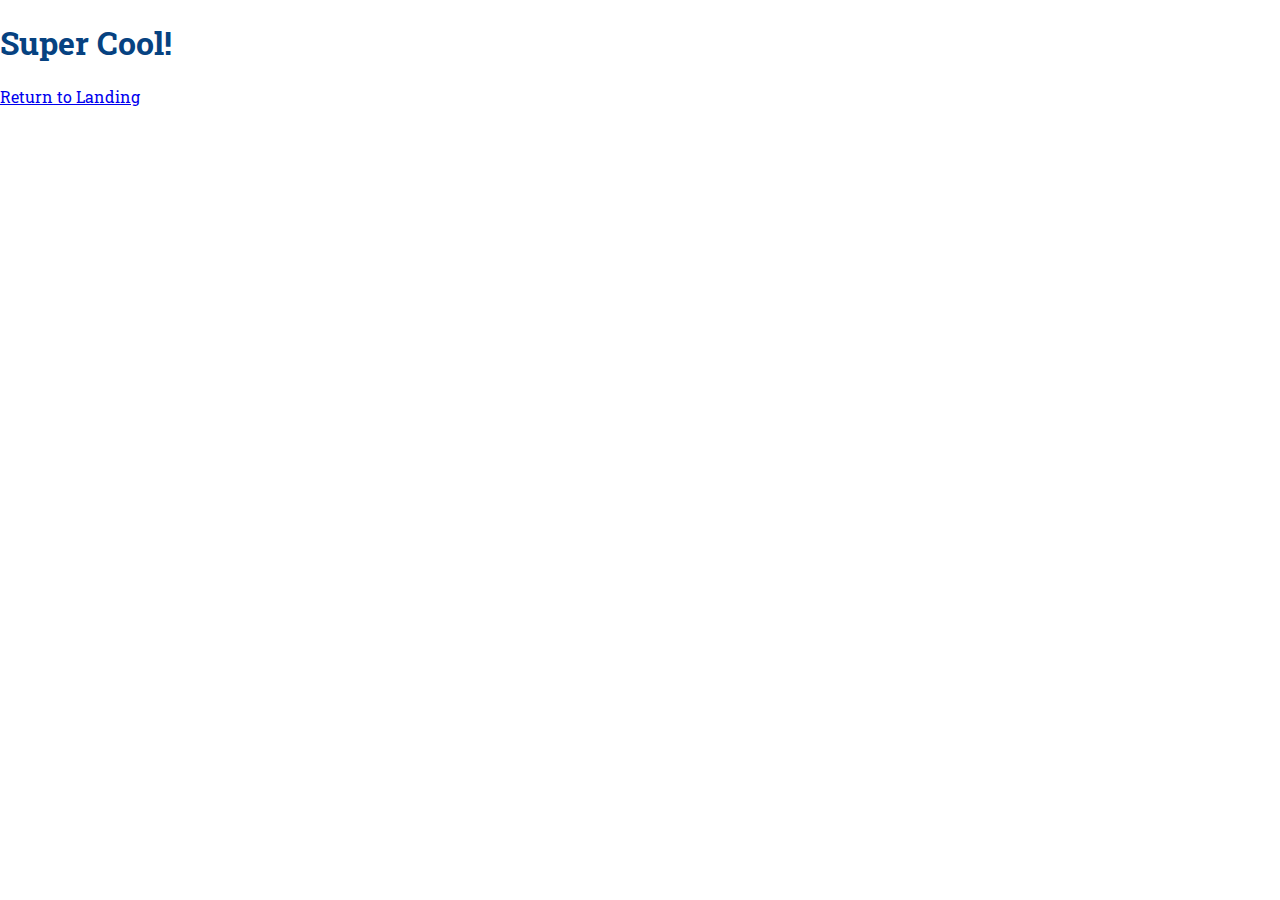
<file: enroll.html>
<!DOCTYPE html>
<html lang="en">

<head>
  <meta charset="utf-8">
  <meta name="viewport" content="width=device-width, initial-scale=1">
  <title>PP Prototype</title>
  <!-- Google Tag Manager -->
  <script>(function (w, d, s, l, i) {
      w[l] = w[l] || []; w[l].push({
        'gtm.start':
          new Date().getTime(), event: 'gtm.js'
      }); var f = d.getElementsByTagName(s)[0],
        j = d.createElement(s), dl = l != 'dataLayer' ? '&l=' + l : ''; j.async = true; j.src =
          'https://www.googletagmanager.com/gtm.js?id=' + i + dl; f.parentNode.insertBefore(j, f);
    })(window, document, 'script', 'dataLayer', 'GTM-N9BJ6MT');</script>
  <!-- End Google Tag Manager -->
  <!--     Bootstrap -->
  <link href="https://cdn.jsdelivr.net/npm/bootstrap@5.3.0-alpha1/dist/css/bootstrap.min.css" rel="stylesheet"
    integrity="sha384-GLhlTQ8iRABdZLl6O3oVMWSktQOp6b7In1Zl3/Jr59b6EGGoI1aFkw7cmDA6j6gD" crossorigin="anonymous">
  <!--     google fonts  -->
  <link rel="preconnect" href="https://fonts.googleapis.com">
  <link rel="preconnect" href="https://fonts.gstatic.com" crossorigin>
  <link href="https://fonts.googleapis.com/css2?family=Roboto+Slab&display=swap" rel="stylesheet">
  <link rel="stylesheet" href="https://cdn.jsdelivr.net/npm/bootstrap-icons@1.10.3/font/bootstrap-icons.css">

  <link rel="stylesheet" href="style.css">
</head>

<body>
  <h1>Super Cool!</h1>
  <a href="index.html">Return to Landing</a>
</body>

</html>
</file>
<file: style.css>
:root {
  --brand-blue: #5ab7e8;
  --brand-dark-blue: #064281;
  --brand-light-blue: #e3f2fd;
}

body {
  font-family: "Roboto Slab", serif;
  margin: 0px;
  color: var(--brand-dark-blue);
}

/* background: rgb(90, 183, 232);
background: linear-gradient(
  207deg,
  rgba(90, 183, 232, 1) 0%,
  rgba(255, 255, 255, 0) 100%
); */
#brand {
  width: 50%;
  height: 50%;
}

.hero-section {
  background-color: white;
  padding: 50px 0 0 0;
  min-height: 100vh;
  min-height: 100svh;
  max-width: 100vw;
  margin-top: 30vw;
  display: flex;
}

.hero-container {
  max-width: 100vw;
  margin-top: 5vh;
}

.hero-section h1 {
  font-size: 3rem;
  font-weight: bold;
  margin-bottom: 30px;
}

.hero-section h2 {
  font-size: 2rem;
  font-weight: bold;
  margin-bottom: 20px;
}

.hero-section p {
  font-size: 1rem;
  margin-bottom: 30px;
}

.hero-section img {
  display: block;
  margin: 0 auto;
  max-width: 100%;
}

#sidebardiv {
  position: fixed;
  bottom: 0;
  right: 0;
  /* width: 300px; */
}

.myButton {
  box-shadow: 0px 1px 0px 0px #f0f7fa;
  background: linear-gradient(to bottom, #5ab6e8 5%, #064181 100%);
  background-color: #5ab6e8;
  border-radius: 24px;
  border: 2px solid #064181;
  display: inline-block;
  cursor: pointer;
  color: #ffffff;
  font-family: Arial;
  font-size: 22px;
  font-weight: bold;
  padding: 10px 24px;
  text-decoration: none;
  text-shadow: 0px -1px 0px #5b6178;
}
.myButton:hover {
  background: linear-gradient(to bottom, #064181 5%, #5ab6e8 100%);
  background-color: #064181;
}
.myButton:active {
  position: relative;
  top: 1px;
}

.offcanvas {
  color: var(--brand-dark-blue);
  font-family: Roboto Slab;
}

.nav-item a {
  color: var(--brand-dark-blue);
  font-family: Roboto Slab;
}

.hero-section-bottom-nav-container {
  display: flex;
  justify-content: center;
}

.hero-section-bottom-nav {
  margin-top: 5%;
  background-color: white;
  width: 95%;
  border-top: 1px solid var(--brand-dark-blue);
  border-bottom: 1px solid var(--brand-dark-blue);
  display: flex;
}

@media only screen and (min-width: 992px) {
  .hero-section-bottom-nav {
    position: absolute;
    bottom: 0;
  }
}

.hero-section-bottom-nav {
  padding: 5px;
}

.hero-section-bottom-nav a {
  text-decoration: none;
}
.mission_text {
  position: relative;
  display: inline-block;
  /* width: 70%; */
  margin: auto;
  color: var(--brand-dark-blue);
}

.mission-blue {
  box-shadow: 10px 9px 5px 0px rgba(92, 92, 92, 0.75);
  -webkit-box-shadow: 10px 9px 5px 0px rgba(92, 92, 92, 0.75);
  -moz-box-shadow: 10px 9px 5px 0px rgba(92, 92, 92, 0.75);
  border-radius: 20px;
  background-color: var(--brand-light-blue);
}

.prototypeButtons {
  box-shadow: 0px 1px 0px 0px #f0f7fa;
  background: linear-gradient(to bottom, #33bdef 5%, #019ad2 100%);
  background-color: #33bdef;
  border-radius: 23px;
  border: 1px solid #057fd0;
  display: inline-block;
  cursor: pointer;
  color: #ffffff;
  font-family: Arial;
  font-size: 15px;
  font-weight: bold;
  padding: 9px 24px;
  text-decoration: none;
  text-shadow: 0px -1px 0px #5b6178;
  width: auto;
  margin: auto;
}
.prototypeButtons:hover {
  background: linear-gradient(to bottom, #019ad2 5%, #33bdef 100%);
  background-color: #019ad2;
}
.prototypeButtons:active {
  position: relative;
  top: 1px;
}

.fancy-bullets > * {
  padding-right: 0;
}

.fancy-bullets p {
  /* width: 80%; */

  font-size: normal;
}

.fancy-bullets i {
  font-size: normal;
  padding: 5px 10px 5px 5px;
  text-align: left !important;
}

.fancy-bullets a {
  --bs-gutter-x: 1.5rem;
}

.landing-service {
  position: relative;
  z-index: 1;
}

.blue-services-background {
  background-color: var(--brand-light-blue);
  position: relative;
  left: 0;
  width: 90vw;
  box-shadow: 10px 9px 5px 0px rgba(92, 92, 92, 0.75);
  -webkit-box-shadow: 10px 9px 5px 0px rgba(92, 92, 92, 0.75);
  -moz-box-shadow: 10px 9px 5px 0px rgba(92, 92, 92, 0.75);
  z-index: 0;
  border-radius: 0 20px 20px 0;
}

.service-header {
  background-image: url("./assests/pexels-alexander-grey-1148998.jpg");
  background-attachment: fixed;
  background-position: center;
  background-repeat: no-repeat;
  background-size: cover;
  height: 50vh;
  /* width: 50vw; */
}

.services-main {
  position: relative;
  height: 100vh;
}

.services-main-text {
  width: clamp(300px, 70vw, 2000px);
}

.article-banner {
  background-image: url("./assests/pexels-trinity-kubassek-242148.jpg");
  background-attachment: fixed;
  background-position: center;
  background-repeat: no-repeat;
  background-size: cover;
  height: 20vh;
  width: clamp(300px, 70vw, 2000px);
}

.service-sidebar-button-container {
  position: relative;
  height: 100vh;
  font-size: xx-large;
}

@media only screen and (max-width: 600px) {
  .service-sidebar-button {
    display: none;
  }
}

.service-sidebar-button {
  position: fixed;
  right: 20px;
  bottom: 35vh;
  font-size: xx-large;
}

.service-sidebar-button:active {
  position: fixed;
  right: 20px;
  bottom: 35vh;
}

@media only screen and (max-width: 600px) {
  .article-banner {
    background-attachment: local;
  }

  .blue-services-background {
    position: static;
    margin: 0 auto;
  }
}
</file>
